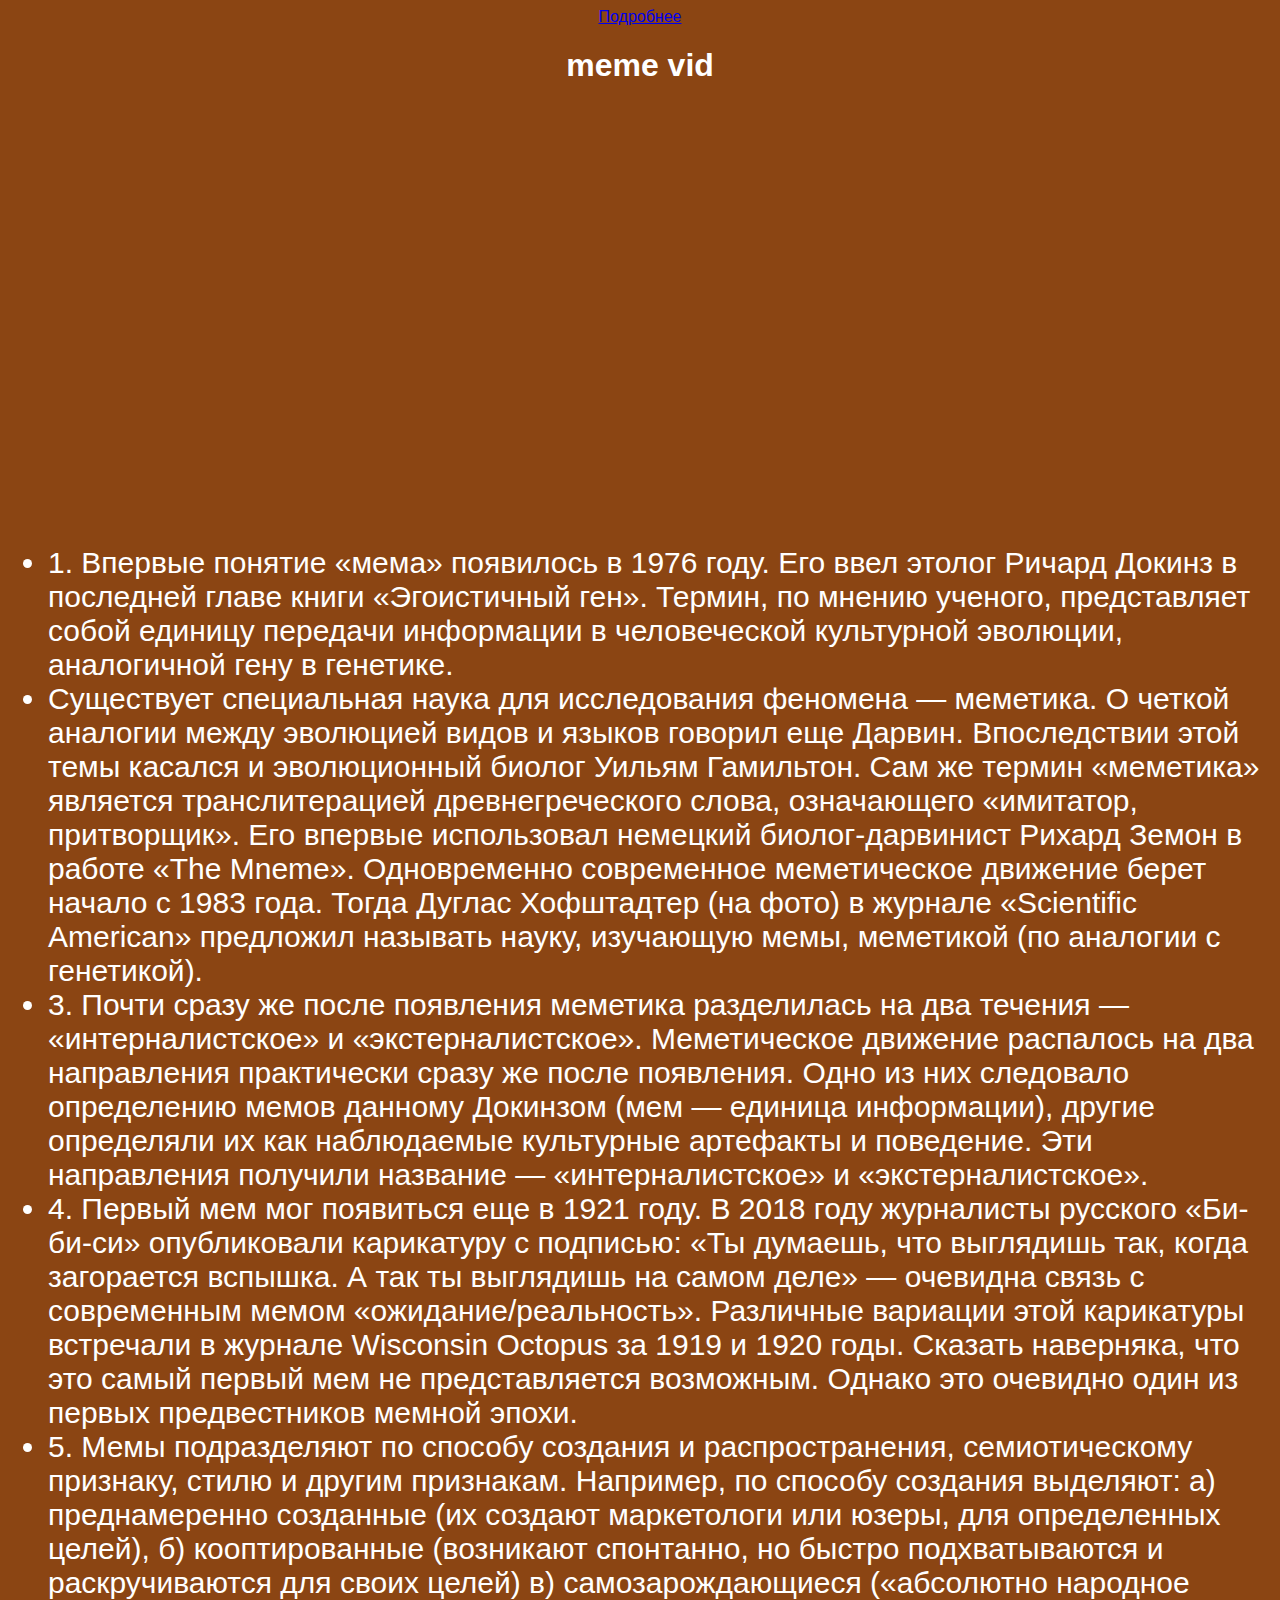
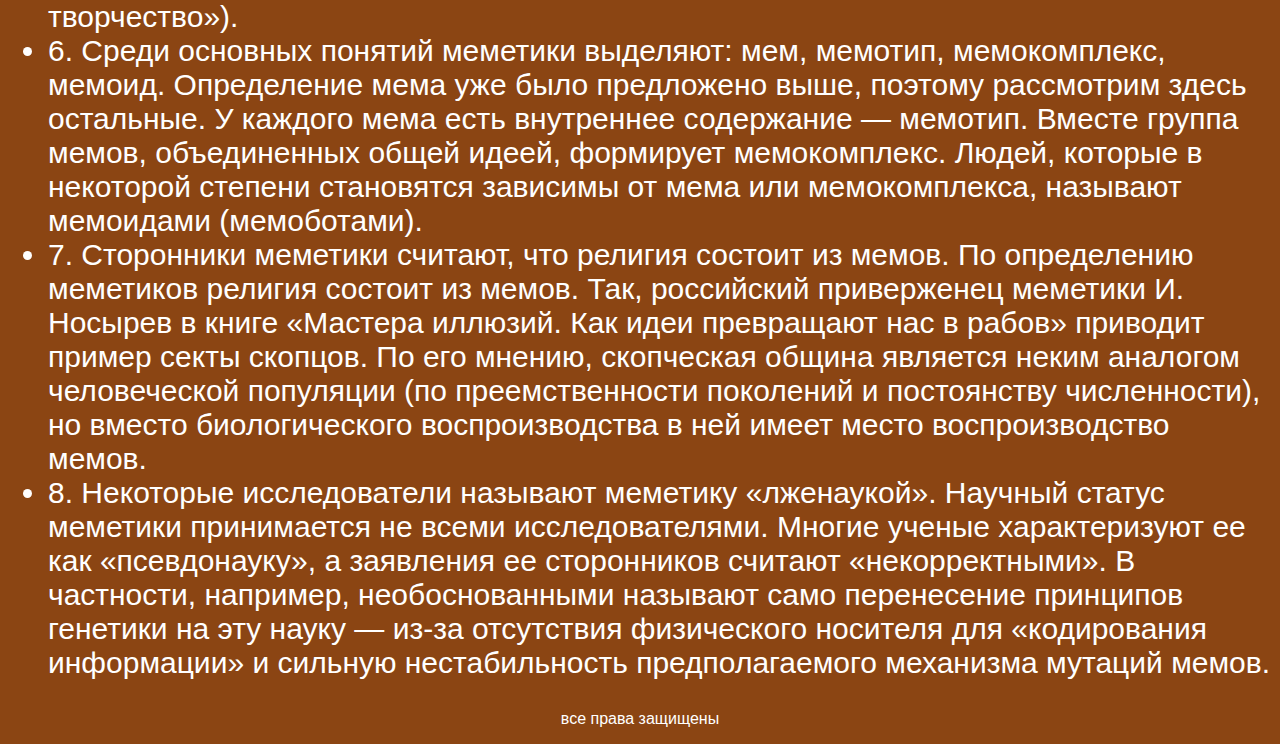
<file: index.html>
<html>
  <head>
    <title>My Sites</title>
    <link rel="stylesheet" href="styles.css"/>
  </head>
  <body>
    <header>
      <a class="link-header" href="first.html">Подробнее</a>
    </header>
    <main>
      <h1>meme vid</h1>
      <iframe width="350" height="203" src="https://www.youtube.com/embed/pWtqpWwdFkU" title="10 minutes of low quality roblox memes to watch when you&#39;re bored" frameborder="0" ></iframe>
      <iframe width="350" height="203" src="https://www.youtube.com/embed/5ELW_SsEO9E" title="17 minutes and 1 second of roblox memes with low quality that cured my depression ( REMAKE )" frameborder="0" allow="accelerometer; autoplay; clipboard-write; encrypted-media; gyroscope; picture-in-picture; web-share" referrerpolicy="strict-origin-when-cross-origin" allowfullscreen></iframe>
      <iframe width="350" height="203" src="https://www.youtube.com/embed/hpmTNplgS7w" title="15 minutes of random roblox memes that cured my depression" frameborder="0" allow="accelerometer; autoplay; clipboard-write; encrypted-media; gyroscope; picture-in-picture; web-share" referrerpolicy="strict-origin-when-cross-origin" allowfullscreen></iframe>
      <iframe width="350" height="203" src="https://www.youtube.com/embed/2L1LOwPkUpk" title="10 Minutes of Random Memes #8" frameborder="0" allow="accelerometer; autoplay; clipboard-write; encrypted-media; gyroscope; picture-in-picture; web-share" referrerpolicy="strict-origin-when-cross-origin" allowfullscreen></iframe>
      <ul>
       <li> 1. Впервые понятие «мема» появилось в 1976 году.
          Его ввел этолог Ричард Докинз в последней главе книги «Эгоистичный ген». Термин, по мнению ученого, представляет собой единицу передачи информации в человеческой культурной эволюции, аналогичной гену в генетике.</li>

          <li>Существует специальная наука для исследования феномена — меметика.
          О четкой аналогии между эволюцией видов и языков говорил еще Дарвин. Впоследствии этой темы касался и эволюционный биолог Уильям Гамильтон.

          Сам же термин «меметика» является транслитерацией древнегреческого слова, означающего «имитатор, притворщик». Его впервые использовал немецкий биолог-дарвинист Рихард Земон в работе «The Mneme».

          Одновременно современное меметическое движение берет начало с 1983 года. Тогда Дуглас Хофштадтер (на фото) в журнале «Scientific American» предложил называть науку, изучающую мемы, меметикой (по аналогии с генетикой).</li>

          <li>3. Почти сразу же после появления меметика разделилась на два течения — «интерналистское» и «экстерналистское».
          Меметическое движение распалось на два направления практически сразу же после появления. Одно из них следовало определению мемов данному Докинзом (мем — единица информации), другие определяли их как наблюдаемые культурные артефакты и поведение. Эти направления получили название — «интерналистское» и «экстерналистское».</li>

          <li>4. Первый мем мог появиться еще в 1921 году.
          В 2018 году журналисты русского «Би-би-си» опубликовали карикатуру с подписью: «Ты думаешь, что выглядишь так, когда загорается вспышка. А так ты выглядишь на самом деле» — очевидна связь с современным мемом «ожидание/реальность». Различные вариации этой карикатуры встречали в журнале Wisconsin Octopus за 1919 и 1920 годы.

          Сказать наверняка, что это самый первый мем не представляется возможным. Однако это очевидно один из первых предвестников мемной эпохи.</li>

          <li>5. Мемы подразделяют по способу создания и распространения, семиотическому признаку, стилю и другим признакам.
          Например, по способу создания выделяют:

          а) преднамеренно созданные (их создают маркетологи или юзеры, для определенных целей),

          б) кооптированные (возникают спонтанно, но быстро подхватываются и раскручиваются для своих целей)

          в) самозарождающиеся («абсолютно народное творчество»).</li>

          <li> 6. Среди основных понятий меметики выделяют: мем, мемотип, мемокомплекс, мемоид.
          Определение мема уже было предложено выше, поэтому рассмотрим здесь остальные.

          У каждого мема есть внутреннее содержание — мемотип. Вместе группа мемов, объединенных общей идеей, формирует мемокомплекс. Людей, которые в некоторой степени становятся зависимы от мема или мемокомплекса, называют мемоидами (мемоботами).</li>

          <li>7. Сторонники меметики считают, что религия состоит из мемов.
          По определению меметиков религия состоит из мемов. Так, российский приверженец меметики И. Носырев в книге «Мастера иллюзий. Как идеи превращают нас в рабов» приводит пример секты скопцов. По его мнению, скопческая община является неким аналогом человеческой популяции (по преемственности поколений и постоянству численности), но вместо биологического воспроизводства в ней имеет место воспроизводство мемов.</li>

          <li>8. Некоторые исследователи называют меметику «лженаукой».
          Научный статус меметики принимается не всеми исследователями. Многие ученые характеризуют ее как «псевдонауку», а заявления ее сторонников считают «некорректными». В частности, например, необоснованными называют само перенесение принципов генетики на эту науку — из-за отсутствия физического носителя для «кодирования информации» и сильную нестабильность предполагаемого механизма мутаций мемов.
          </li>
      </ul>
      
    
    </main>
    <footer>
     <p>
      все права защищены
      </p>
    </footer>
  </body>
  
</html>
</file>
<file: styles.css>
body {
    font-family: sans-serif;
    text-align: center;
    background-color: #8B4513;
    color: white;
} 
ul{
    text-align: left;
    font-size: 30px;
}

h1{
    color: white;
    text-align: center;
}
h1:hover{
    color: blueviolet;

}
</file>
